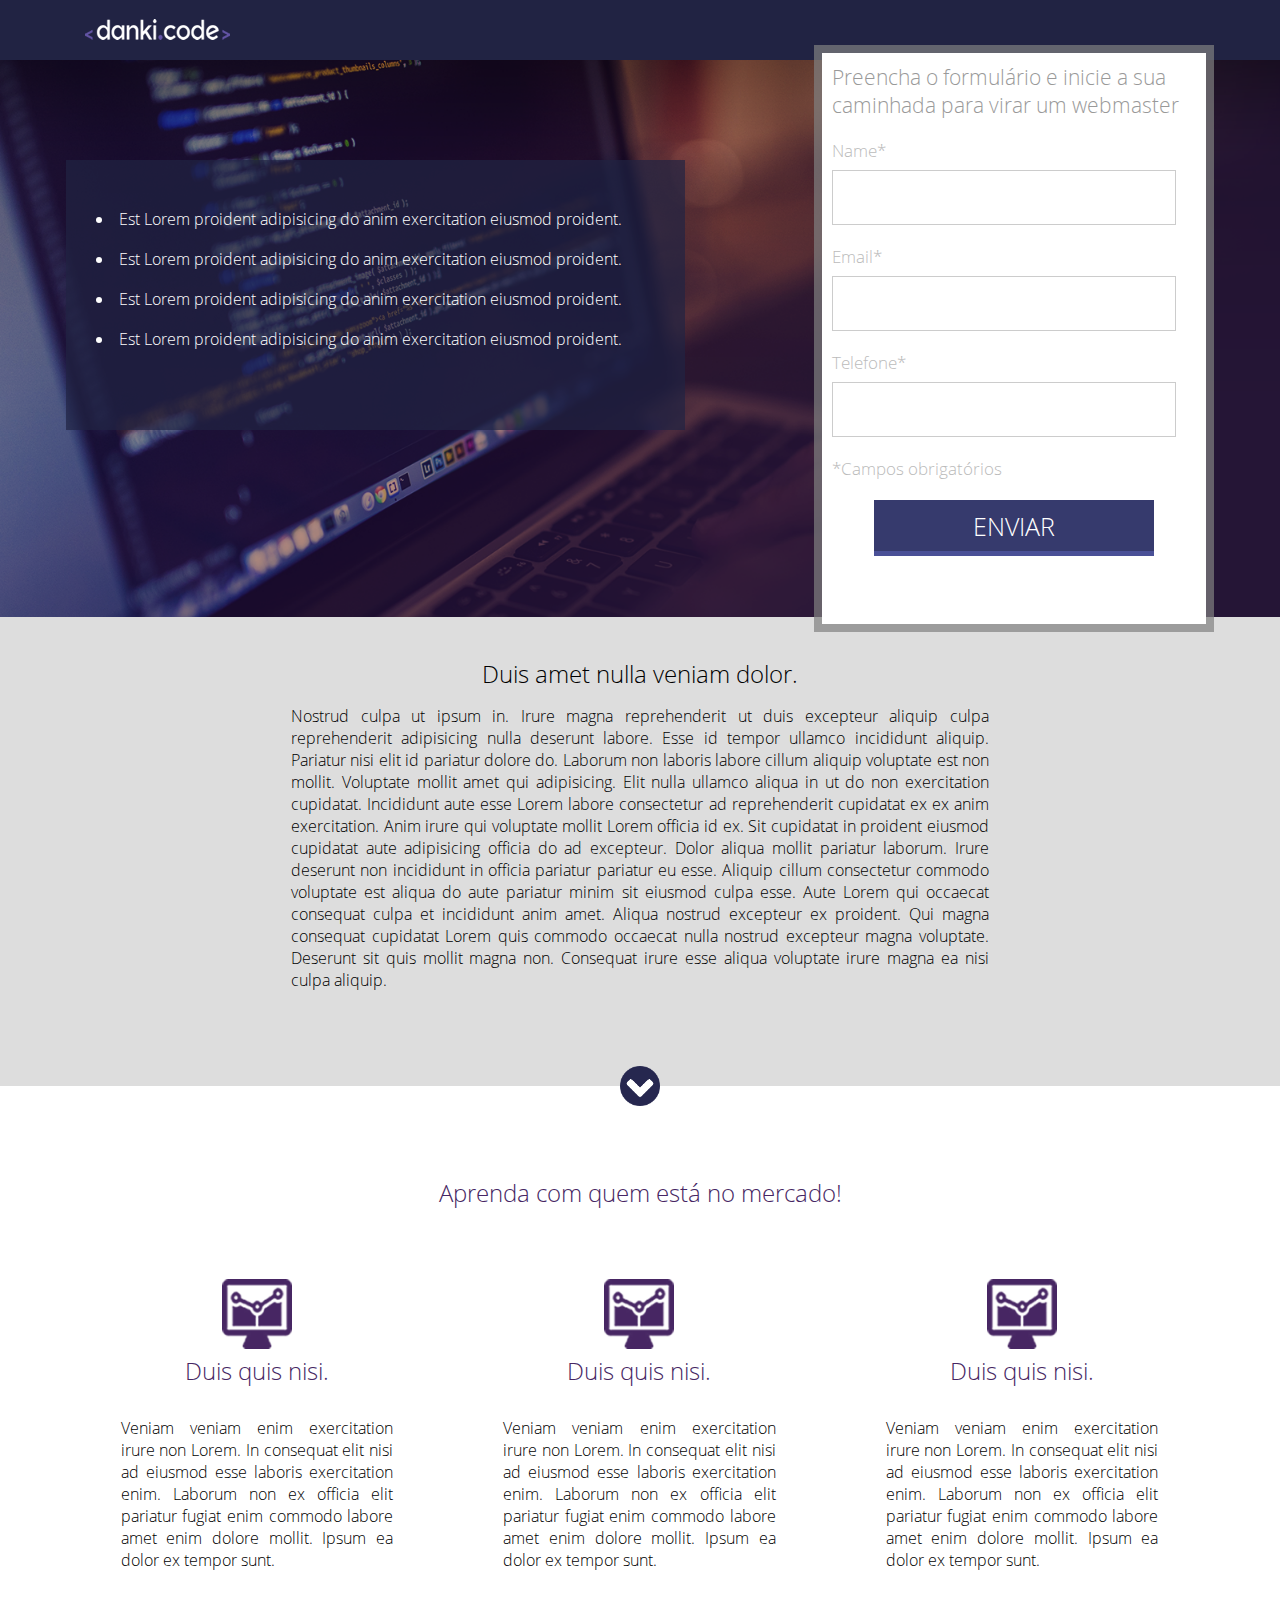
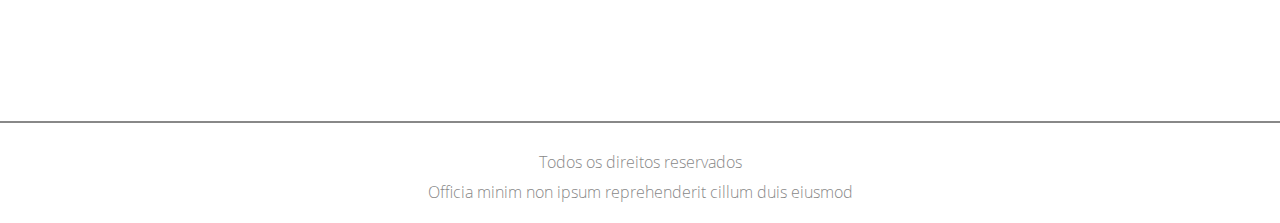
<file: curso-webmaster-front-end-completo/projeto#1/index.html>
<!DOCTYPE html>
<htm>
    <head>
        <meta charset="utf-8">
        <title>Projeto 01</title>
        <link rel="stylesheet" href="css/style.css" type="text/css">
    </head>
    <body>
        <div class="header">
            <div class="center">
                <img src="images/logo.png">
            </div>
        </div>        
        <div class="container-banner">
            <div class="center">
                <div class="container-list">
                    <ul>
                        <li>Est Lorem proident adipisicing do anim exercitation eiusmod proident.</li>
                        <li>Est Lorem proident adipisicing do anim exercitation eiusmod proident.</li>
                        <li>Est Lorem proident adipisicing do anim exercitation eiusmod proident.</li>
                        <li>Est Lorem proident adipisicing do anim exercitation eiusmod proident.</li>
                    </ul>
                </div>
                <div class="form">
                    <h2>
                        Preencha o formulário e inicie a sua caminhada para virar um webmaster
                    </h2>
                    <form>
                        <div class="input-container">
                            <span>Name*</span>
                            <input type="text" name="name" required>
                        </div>
                        <div class="input-container">
                            <span>Email*</span>
                            <input type="text" name="email" required>
                        </div>
                        <div class="input-container">
                            <span>Telefone*</span>
                            <input type="text" name="telefone" required>
                        </div>
                        <p class="warning">*Campos obrigatórios</p>
                        <div class="input-submit-container">
                            <input type="submit" name="action" value="Enviar">
                        </div>
                    </form>
                </div>
                <div class="clear"></div>
            </div>                
        </div> 
        
        <div class="container-content">
            <div class="center">
                <h2>Duis amet nulla veniam dolor.</h2>
                <p>
                    Nostrud culpa ut ipsum in. Irure magna reprehenderit ut duis excepteur aliquip culpa reprehenderit adipisicing nulla deserunt labore. Esse id tempor ullamco incididunt aliquip. Pariatur nisi elit id pariatur dolore do. Laborum non laboris labore cillum aliquip voluptate est non mollit. Voluptate mollit amet qui adipisicing. Elit nulla ullamco aliqua in ut do non exercitation cupidatat.
                    Incididunt aute esse Lorem labore consectetur ad reprehenderit cupidatat ex ex anim exercitation. Anim irure qui voluptate mollit Lorem officia id ex. Sit cupidatat in proident eiusmod cupidatat aute adipisicing officia do ad excepteur. Dolor aliqua mollit pariatur laborum. Irure deserunt non incididunt in officia pariatur pariatur eu esse.
                    Aliquip cillum consectetur commodo voluptate est aliqua do aute pariatur minim sit eiusmod culpa esse. Aute Lorem qui occaecat consequat culpa et incididunt anim amet. Aliqua nostrud excepteur ex proident. Qui magna consequat cupidatat Lorem quis commodo occaecat nulla nostrud excepteur magna voluptate. Deserunt sit quis mollit magna non. Consequat irure esse aliqua voluptate irure magna ea nisi culpa aliquip.
                </p>
            </div>
            <div class="arrow"></div>
        </div>
        <div class="section-1">
            <div class="center">
                <h2>Aprenda com quem está no mercado!</h2>
                <div class="container-section">
                    <div class="container-single">
                        <div><img src="images/icon.png"></div>
                        <div class="text-container-single">
                            <h2>Duis quis nisi.</h2>
                            <p>
                                Veniam veniam enim exercitation irure non Lorem. 
                                In consequat elit nisi ad eiusmod esse laboris exercitation enim. 
                                Laborum non ex officia elit pariatur fugiat enim commodo labore 
                                amet enim dolore mollit. Ipsum ea dolor ex tempor sunt.
                            </p>
                        </div>
                    </div>
                    <div class="container-single">
                        <div><img src="images/icon.png"></div>
                        <div class="text-container-single">
                            <h2>Duis quis nisi.</h2>
                            <p>
                                Veniam veniam enim exercitation irure non Lorem. 
                                In consequat elit nisi ad eiusmod esse laboris exercitation enim. 
                                Laborum non ex officia elit pariatur fugiat enim commodo labore 
                                amet enim dolore mollit. Ipsum ea dolor ex tempor sunt.
                            </p>
                        </div>
                    </div>
                    <div class="container-single">
                        <div><img src="images/icon.png"></div>
                        <div class="text-container-single">
                            <h2>Duis quis nisi.</h2>
                            <p>
                                Veniam veniam enim exercitation irure non Lorem. 
                                In consequat elit nisi ad eiusmod esse laboris exercitation enim. 
                                Laborum non ex officia elit pariatur fugiat enim commodo labore 
                                amet enim dolore mollit. Ipsum ea dolor ex tempor sunt.
                            </p>
                        </div>
                    </div>
                    <div class="clear"></div>
                </div>
            </div>
        </div>        
        <div class="footer">
            <p>Todos os direitos reservados</p>
            <p>Officia minim non ipsum reprehenderit cillum duis eiusmod</p>
        </div>
    </body>
</htm>
</file>
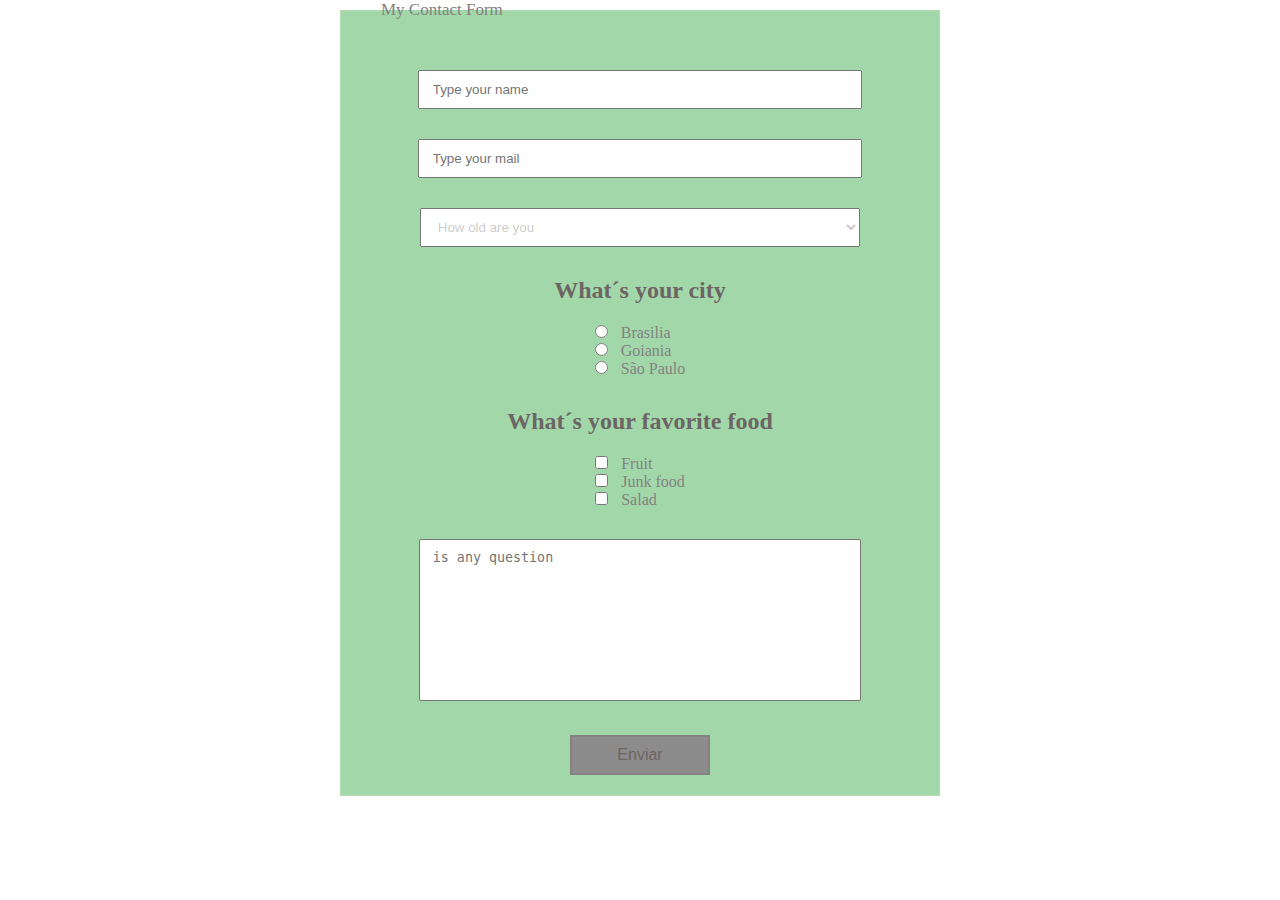
<file: module-dominando-css/criando-formulario-contato/index.html>
<!DOCTYPE html>
<html>
    <head>
        <meta charset="utf-8">
        <title>Form contact</title>
        <link rel="stylesheet" type="text/css" href="style.css">
    </head>
    <body>
        <form>
            <fieldset>
                <legend>My Contact Form</legend>
                <div><input type="text" name="" placeholder="Type your name"></div>
                <div><input type="text" name="" placeholder="Type your mail"></div>
                <div>
                    <select name="lista">
                        <option disabled selected>How old are you</option>
                        <option>30</option>
                        <option>40</option>
                        <option>50+</option>
                    </select>
                </div>
                <h2>What´s your city</h2>
                <div class="radio-input">
                    <div>                    
                        <input type="radio" name="city" value=""><span>Brasilia</span>
                    </div>
                    <div>                    
                        <input type="radio" name="city" value=""><span>Goiania</span>
                    </div>
                    <div>                    
                        <input type="radio" name="city" value=""><span>São Paulo</span>
                    </div>
                </div>
                <h2>What´s your favorite food</h2>
                <div class="radio-input">
                    <div>                    
                        <input type="checkbox" name="city" value=""><span>Fruit</span>
                    </div>
                    <div>                    
                        <input type="checkbox" name="city" value=""><span>Junk food</span>
                    </div>
                    <div>                    
                       <input type="checkbox" name="city" value=""><span>Salad</span>
                    </div> 
                </div>
                <div>
                    <textarea placeholder="is any question"></textarea>
                </div>
                <div>
                    <input type="submit" name="action" value="Enviar">
                </div>
            </fieldset>
        </form>
    </body>
</html>
</file>
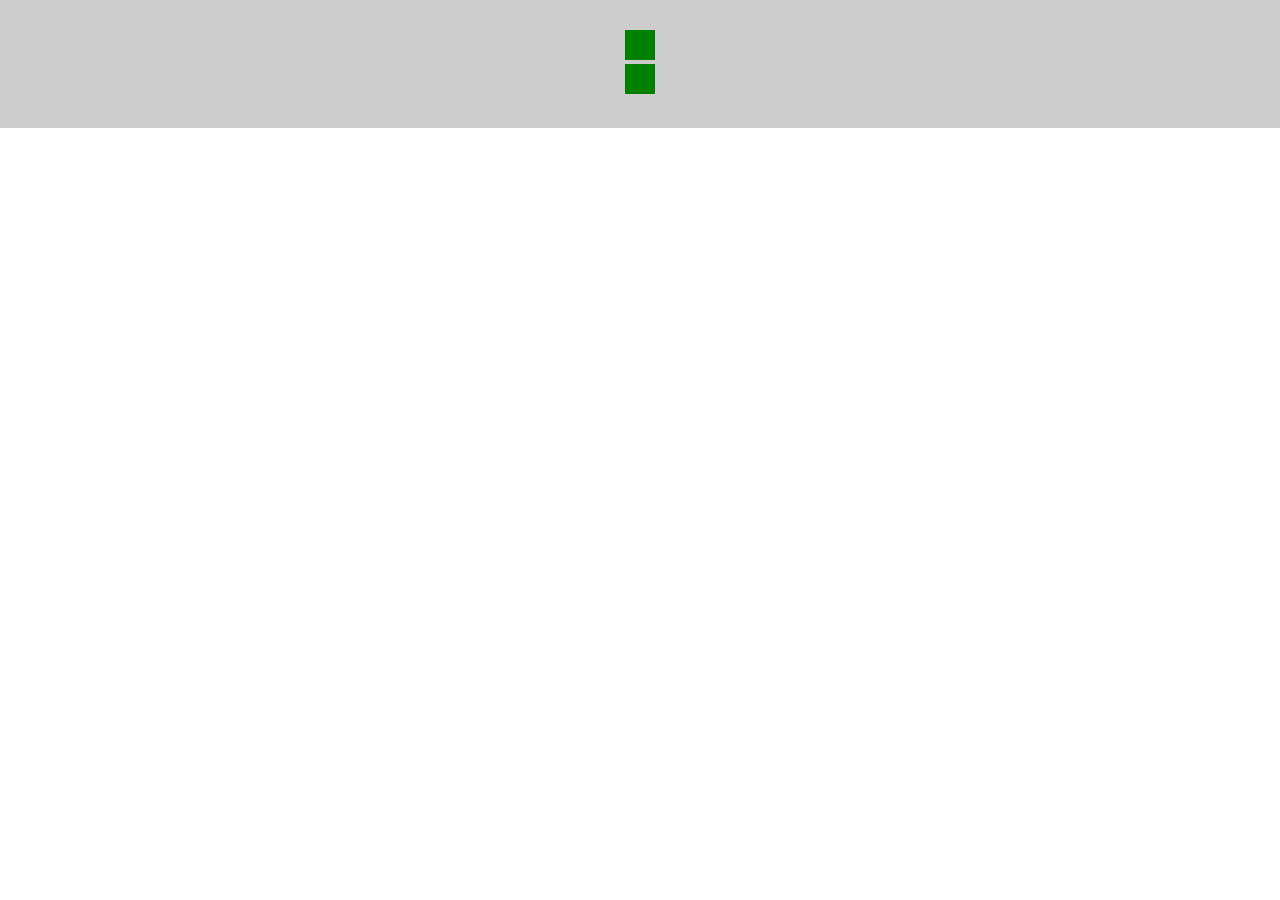
<file: module-dominando-css/formulario-input-file/index.html>
<!DOCTYPE html>
<html>
    <head>
        <meta charset="utf-8">
        <title>Form Input File</title>
        <link rel="stylesheet" type="text/css" href="style.css">
    </head>
    <body>
        <form>
            <!--
            <input id="file" type="file" name="file">
            <label for="file">Clique aqui!</label>
            <select>
                <option>item 1</option>
                <option>item 2</option>
            </select>
            -->
            <div>
                <input name="check1" type="checkbox" id="check1">
                <label for="check1"></label>
            </div>
            <div>
                <input name="check2" type="checkbox" id="check2">
                <label for="check2"></label>
            </div>
        </form>
    </body>
</html>
</file>
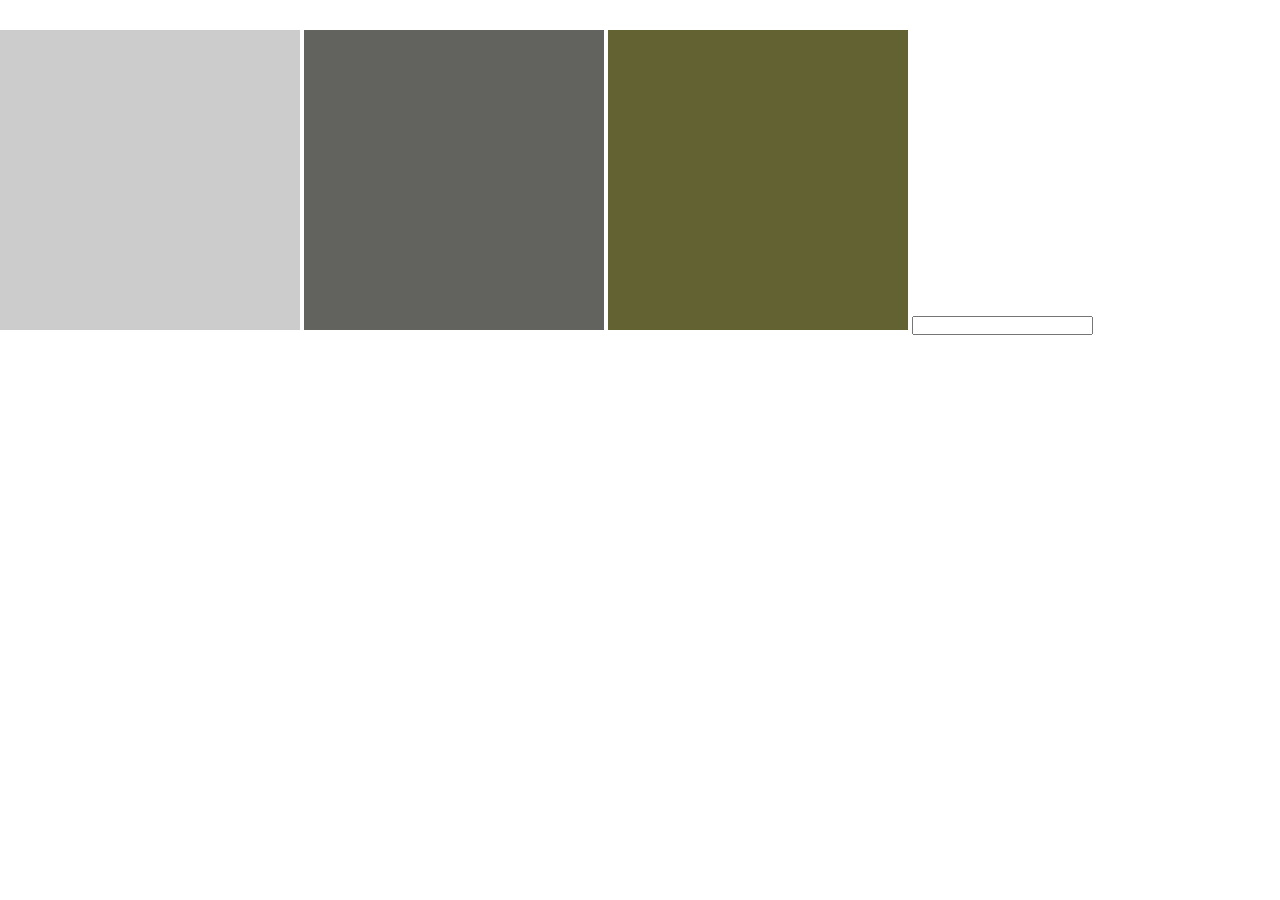
<file: module-dominando-css/pseudo-classes-1/index.html>
<!DOCTYPE html>
<html>
    <head>
        <meta charset="utf-8">
        <title>Propriedade Position</title>
        <link rel="stylesheet" type="text/css" href="style.css">
    </head>
    <body>        
        <div class="test">            
        </div>
        <div class="test1"></div>
        <div class="test2"></div>
        <input class="test3" type="text">
    </body>
</html>
</file>
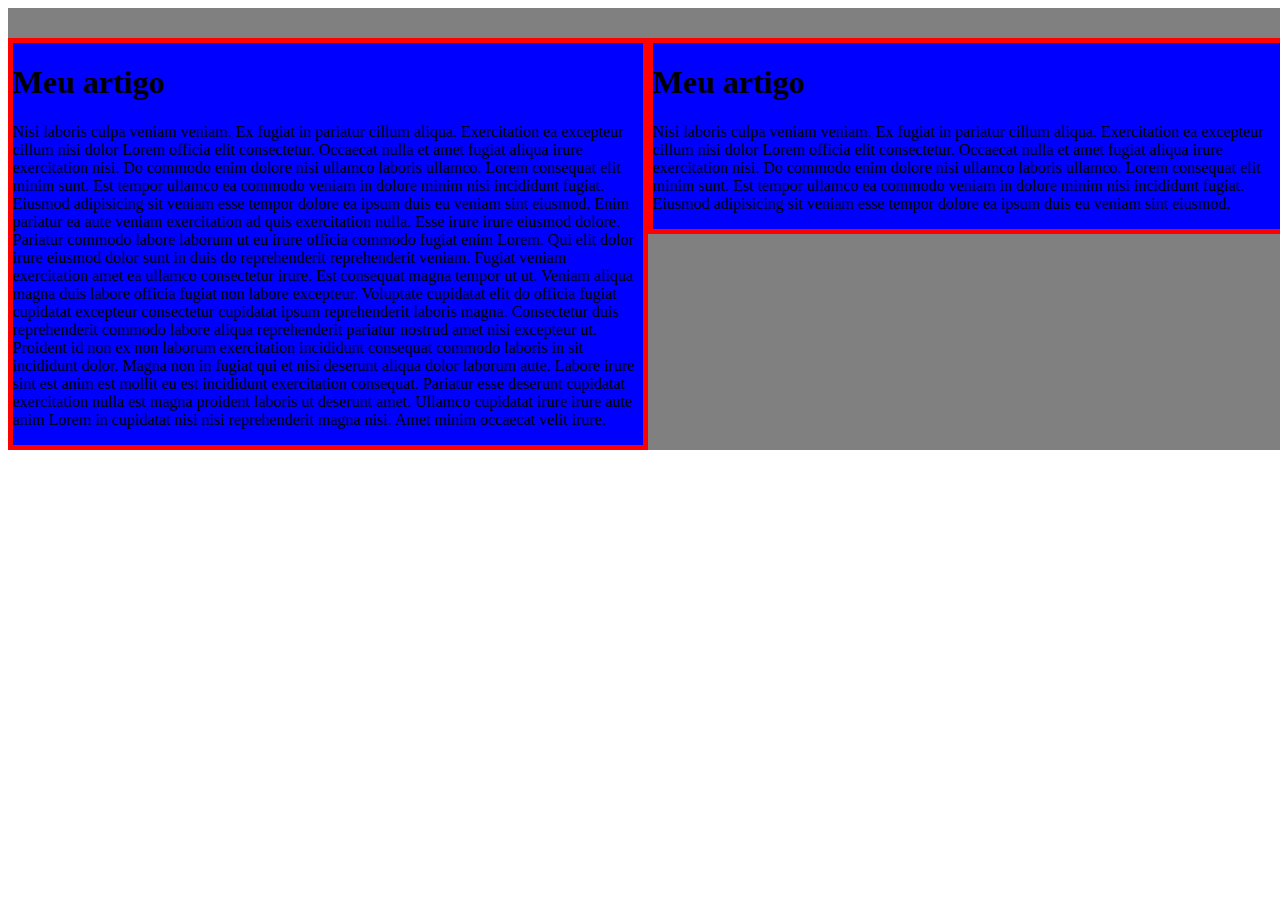
<file: module-iniciando-com-css/a-propriedade-display-tecnicas-espacamentos/index.html>
<!DOCTYPE html>
<html>
    <head>
        <meta charset="utf-8">
        <title>Mais-Sobre-Espaçamentos</title>        
        <link rel="stylesheet" href="style.css" type="text/css">
    </head>
    <body>
        <div class="center">
            <div class="artigo">
                <h1>Meu artigo</h1>
                <p>
                    Nisi laboris culpa veniam veniam. Ex fugiat in pariatur cillum aliqua. Exercitation ea excepteur cillum nisi dolor Lorem officia elit consectetur. Occaecat nulla et amet fugiat aliqua irure exercitation nisi. Do commodo enim dolore nisi ullamco laboris ullamco.
                    Lorem consequat elit minim sunt. Est tempor ullamco ea commodo veniam in dolore minim nisi incididunt fugiat. Eiusmod adipisicing sit veniam esse tempor dolore ea ipsum duis eu veniam sint eiusmod.
                    Enim pariatur ea aute veniam exercitation ad quis exercitation nulla. Esse irure irure eiusmod dolore. Pariatur commodo labore laborum ut eu irure officia commodo fugiat enim Lorem. Qui elit dolor irure eiusmod dolor sunt in duis do reprehenderit reprehenderit veniam. Fugiat veniam exercitation amet ea ullamco consectetur irure. Est consequat magna tempor ut ut.
                    Veniam aliqua magna duis labore officia fugiat non labore excepteur. Voluptate cupidatat elit do officia fugiat cupidatat excepteur consectetur cupidatat ipsum reprehenderit laboris magna. Consectetur duis reprehenderit commodo labore aliqua reprehenderit pariatur nostrud amet nisi excepteur ut. Proident id non ex non laborum exercitation incididunt consequat commodo laboris in sit incididunt dolor. Magna non in fugiat qui et nisi deserunt aliqua dolor laborum aute. Labore irure sint est anim est mollit eu est incididunt exercitation consequat.
                    Pariatur esse deserunt cupidatat exercitation nulla est magna proident laboris ut deserunt amet. Ullamco cupidatat irure irure aute anim Lorem in cupidatat nisi nisi reprehenderit magna nisi. Amet minim occaecat velit irure.
                </p>
            </div>
            <div class="artigo">
                <h1>Meu artigo</h1>
                <p>
                    Nisi laboris culpa veniam veniam. Ex fugiat in pariatur cillum aliqua. Exercitation ea excepteur cillum nisi dolor Lorem officia elit consectetur. Occaecat nulla et amet fugiat aliqua irure exercitation nisi. Do commodo enim dolore nisi ullamco laboris ullamco.
                    Lorem consequat elit minim sunt. Est tempor ullamco ea commodo veniam in dolore minim nisi incididunt fugiat. Eiusmod adipisicing sit veniam esse tempor dolore ea ipsum duis eu veniam sint eiusmod.                    
                </p>
            </div>
        </div>

    </body>
</html>
</file>
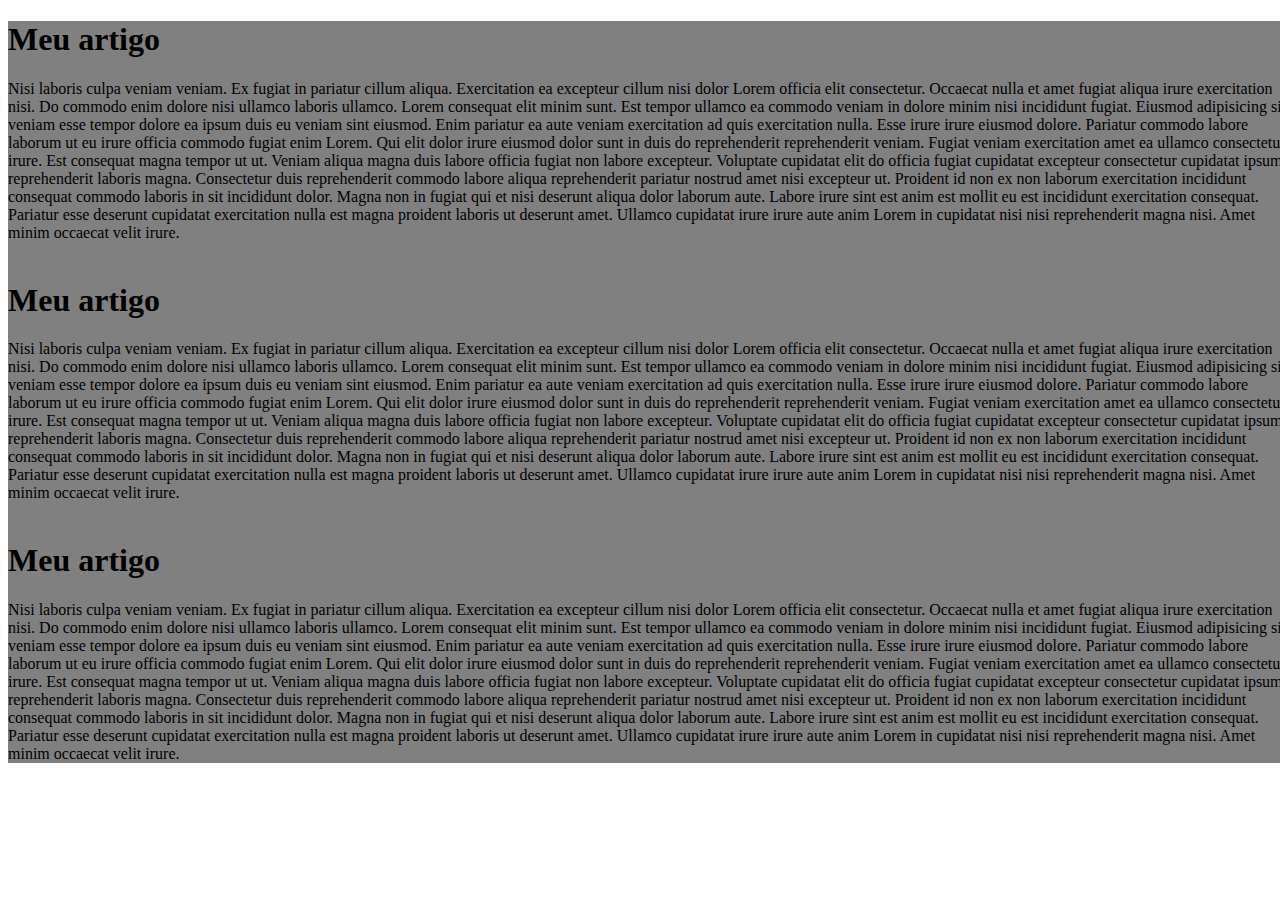
<file: module-iniciando-com-css/mais-sobre-espaçamentos/index.html>
<!DOCTYPE html>
<html>
    <head>
        <meta charset="utf-8">
        <title>Mais-Sobre-Espaçamentos</title>        
        <link rel="stylesheet" href="style.css" type="text/css">
    </head>
    <body>
        <div class="center">
            <div class="artigo">
                <h1>Meu artigo</h1>
                <p>
                    Nisi laboris culpa veniam veniam. Ex fugiat in pariatur cillum aliqua. Exercitation ea excepteur cillum nisi dolor Lorem officia elit consectetur. Occaecat nulla et amet fugiat aliqua irure exercitation nisi. Do commodo enim dolore nisi ullamco laboris ullamco.
                    Lorem consequat elit minim sunt. Est tempor ullamco ea commodo veniam in dolore minim nisi incididunt fugiat. Eiusmod adipisicing sit veniam esse tempor dolore ea ipsum duis eu veniam sint eiusmod.
                    Enim pariatur ea aute veniam exercitation ad quis exercitation nulla. Esse irure irure eiusmod dolore. Pariatur commodo labore laborum ut eu irure officia commodo fugiat enim Lorem. Qui elit dolor irure eiusmod dolor sunt in duis do reprehenderit reprehenderit veniam. Fugiat veniam exercitation amet ea ullamco consectetur irure. Est consequat magna tempor ut ut.
                    Veniam aliqua magna duis labore officia fugiat non labore excepteur. Voluptate cupidatat elit do officia fugiat cupidatat excepteur consectetur cupidatat ipsum reprehenderit laboris magna. Consectetur duis reprehenderit commodo labore aliqua reprehenderit pariatur nostrud amet nisi excepteur ut. Proident id non ex non laborum exercitation incididunt consequat commodo laboris in sit incididunt dolor. Magna non in fugiat qui et nisi deserunt aliqua dolor laborum aute. Labore irure sint est anim est mollit eu est incididunt exercitation consequat.
                    Pariatur esse deserunt cupidatat exercitation nulla est magna proident laboris ut deserunt amet. Ullamco cupidatat irure irure aute anim Lorem in cupidatat nisi nisi reprehenderit magna nisi. Amet minim occaecat velit irure.
                </p>
            </div>
            <div class="artigo">
                <h1>Meu artigo</h1>
                <p>
                    Nisi laboris culpa veniam veniam. Ex fugiat in pariatur cillum aliqua. Exercitation ea excepteur cillum nisi dolor Lorem officia elit consectetur. Occaecat nulla et amet fugiat aliqua irure exercitation nisi. Do commodo enim dolore nisi ullamco laboris ullamco.
                    Lorem consequat elit minim sunt. Est tempor ullamco ea commodo veniam in dolore minim nisi incididunt fugiat. Eiusmod adipisicing sit veniam esse tempor dolore ea ipsum duis eu veniam sint eiusmod.
                    Enim pariatur ea aute veniam exercitation ad quis exercitation nulla. Esse irure irure eiusmod dolore. Pariatur commodo labore laborum ut eu irure officia commodo fugiat enim Lorem. Qui elit dolor irure eiusmod dolor sunt in duis do reprehenderit reprehenderit veniam. Fugiat veniam exercitation amet ea ullamco consectetur irure. Est consequat magna tempor ut ut.
                    Veniam aliqua magna duis labore officia fugiat non labore excepteur. Voluptate cupidatat elit do officia fugiat cupidatat excepteur consectetur cupidatat ipsum reprehenderit laboris magna. Consectetur duis reprehenderit commodo labore aliqua reprehenderit pariatur nostrud amet nisi excepteur ut. Proident id non ex non laborum exercitation incididunt consequat commodo laboris in sit incididunt dolor. Magna non in fugiat qui et nisi deserunt aliqua dolor laborum aute. Labore irure sint est anim est mollit eu est incididunt exercitation consequat.
                    Pariatur esse deserunt cupidatat exercitation nulla est magna proident laboris ut deserunt amet. Ullamco cupidatat irure irure aute anim Lorem in cupidatat nisi nisi reprehenderit magna nisi. Amet minim occaecat velit irure.
                </p>
            </div>
            <div class="artigo">
                <h1>Meu artigo</h1>
                <p>
                    Nisi laboris culpa veniam veniam. Ex fugiat in pariatur cillum aliqua. Exercitation ea excepteur cillum nisi dolor Lorem officia elit consectetur. Occaecat nulla et amet fugiat aliqua irure exercitation nisi. Do commodo enim dolore nisi ullamco laboris ullamco.
                    Lorem consequat elit minim sunt. Est tempor ullamco ea commodo veniam in dolore minim nisi incididunt fugiat. Eiusmod adipisicing sit veniam esse tempor dolore ea ipsum duis eu veniam sint eiusmod.
                    Enim pariatur ea aute veniam exercitation ad quis exercitation nulla. Esse irure irure eiusmod dolore. Pariatur commodo labore laborum ut eu irure officia commodo fugiat enim Lorem. Qui elit dolor irure eiusmod dolor sunt in duis do reprehenderit reprehenderit veniam. Fugiat veniam exercitation amet ea ullamco consectetur irure. Est consequat magna tempor ut ut.
                    Veniam aliqua magna duis labore officia fugiat non labore excepteur. Voluptate cupidatat elit do officia fugiat cupidatat excepteur consectetur cupidatat ipsum reprehenderit laboris magna. Consectetur duis reprehenderit commodo labore aliqua reprehenderit pariatur nostrud amet nisi excepteur ut. Proident id non ex non laborum exercitation incididunt consequat commodo laboris in sit incididunt dolor. Magna non in fugiat qui et nisi deserunt aliqua dolor laborum aute. Labore irure sint est anim est mollit eu est incididunt exercitation consequat.
                    Pariatur esse deserunt cupidatat exercitation nulla est magna proident laboris ut deserunt amet. Ullamco cupidatat irure irure aute anim Lorem in cupidatat nisi nisi reprehenderit magna nisi. Amet minim occaecat velit irure.
                </p>
            </div>
        </div>

    </body>
</html>
</file>
<file: curso-webmaster-front-end-completo/projeto#1/css/style.css>
* {
    margin:0;
    padding:0;
    box-sizing: border-box;
    font-family: OpenSans;
}

html, body {
    height: 100%;
}

@font-face {
    font-family: OpenSans;
    src: url('../fonts/OpenSans-Light.ttf');
}

.clear {
    clear: both;
}

.center {
    width: 1200px;
    /*max-width: 1280px;*/
    margin: 0 auto;
    padding: 0 2%;
}

.header {
    min-width: 1200px;
    width: 100%;
    height: 60px;
    background-color: #212343;
}

.header img {
    margin: 19px;
}

.container-banner {
    min-width: 1200px;
    width: 100%;
    height: 557px;
    background-image: url('../images/header_bg.png');
    background-size: cover;
    background-position: center;
}

.container-banner > .center {
    height: 100%;
    /*text-align: right;to produce the same result float right*/
}

.form {
    padding: 10px;
    width: 400px;
    height: calc(100% + 30px);
    background-color: white;
    background-clip:padding-box;
    position: relative;
    top:-15px;
    float: right;
    border: 8px solid rgba(128, 128, 128, 0.7);
    /*display: inline-block; to produce the same result float right*/
}

.form h2 {
    font-weight: normal; /*by default it is bold*/
    color: #999999;
    font-size: 21px;
}

.form p {
    margin: 20px 0;
}

.input-container {
    margin-top: 20px;
}

.input-container span, .form p {
    display: inline-block;
    width: 100%;
    color:#BBBBBB;
    font-size: 17px;
}

.input-container input[type=text] {
    margin-top: 8px;
    width: 344px;
    height: 55px;
    border: 1px solid #cccccc;
}

.form input[type=submit] {
    color: white;
    font-size: 25px;
    width: 280px;
    height: 56px;
    text-transform: uppercase;
    background-color: #363a6d;
    display: inline-block;
    border-top: 0;
    border-right: 0;;
    border-bottom: 5px solid #4a5097;
    border-left: 0;
    cursor: pointer;
}

.form .input-submit-container {
    text-align: center;
}

.form input[type=submit]:hover {
    background-color: #323665;
}

.container-list {
    padding: 30px;
    float:left;
    width: 619px;
    height: 270px;
    background-color: rgba(33, 35, 67, 0.7);
    margin-top: 40px;
}

.container-list ul {
    list-style-position: inside;
}

.container-list ul li {
    color:#fff;
    margin-top: 18px;
}

.container-content {
    padding: 40px 0;
    background-color:#DDDDDD;
    text-align: center;
}

.container-content h2 {
    font-weight: normal;
}

.container-content p {
    width: 698px;
    display: inline-block;
    text-align: justify;
    margin: 15px 0;
}

.arrow {
    position: relative;
    top: 60px;
    left:50%;
    /*margin-top: -20px;*/
    margin-left: -20px;
    width: 40px;
    height: 40px;
    background-image: url('../images/arrow.png');
    background-size: 100% 100%;
}

.container-list {
    padding: 30px;
    float:left;
    width: 619px;
    height: 270px;
    background-color: rgba(33, 35, 67, 0.7);
    margin-top: 100px;
}

.container-list ul {
    list-style-position: inside;
}

.container-list ul li {
    color:#fff;
    margin-top: 18px;
}

.container-content {
    min-width: 1200px;
    padding: 40px 0;
    background-color:#DDDDDD;
    text-align: center;
}

.container-content h2 {
    font-weight: normal;
}

.container-content p {
    width: 698px;
    display: inline-block;
    text-align: justify;
    margin: 15px 0;
}

.arrow {
    position: relative;
    top: 60px;
    left:50%;
    margin-left: -20px;
    width: 40px;
    height: 40px;
    background-image: url('../images/arrow.png');
    background-size: 100% 100%;
}

.section-1 {
    min-width: 1200px;
    padding: 90px 0;
}

.section-1 h2 {
    text-align: center;
    color: #462663;
    font-weight: normal;
}

.container-section {
    margin-top: 40px;
    text-align: center;
}

.container-single  {
    float:left;
    width: 33.3%;
    padding: 30px;
}

.text-container-single p {
    display: inline-block;
    padding: 30px 25px;
    text-align: justify;
}

.container-single img {
    width: 70px;
}

.footer {
    border-top: 2px solid #888888;
    padding: 20px 0;
    text-align: center;
    color: #888888;
}

.footer p {
    margin-top: 8px;
}
</file>
<file: module-dominando-css/criando-formulario-contato/style.css>
* {
    margin: 0;
    padding:0;
}

html, body {
    height: 100%;
    font-family: Tahoma;
}

form {
    width: 96%;
    max-width: 600px;
    margin:0 auto;
    text-align: center;
}

form fieldset {
    padding:20px 40px;
    background-color:rgba(139, 206, 148, 0.8);
    border: 1px solid #b4dbb6f8
}

form legend {
    text-align: left;
    font-size: 17px;
    color: rgb(130,130,130);
}

form input[type=text] {
    display:inline-block;
    margin-top: 30px;
    width: 80%;
    color: #473e3e49;
    padding: 10px 13px;
}

form input[type=text]:focus, form select:focus, form textarea:focus {
    outline: 0;
    background-color:rgba(255, 255, 255, 0.8);
    color: #473e3e49;
    font-size: 16px;
}

form select:hover {
    outline: 0;
    border: 0;
}


form select {
    width: calc(80% + 26px);
    margin-top: 30px;
    padding: 10px 13px;
    display:inline-block;
    color: #473e3e49;
}

form h2 {
    margin-top: 30px;
    color: rgb(109, 101, 101);

}

.radio-input {
    display: inline-block;
    text-align: left;
    margin-top: 20px;
}

.radio-input span {
    margin-left: 13px;
    font-size: 16px;
    color: rgb(130,130,130);
}

form input[type=submit] {
    margin-top: 30px;
    font-size: 16px;
    width: 140px;
    height: 40px;
    cursor: pointer;
    color: rgb(109, 101, 101);
    border: 2px solid rgb(130,130,130);
    background-color: rgb(140,140,140);
}

form textarea {
    margin-top: 30px;
    width: 80%;
    padding: 10px 13px;
    resize: none;
    height: 140px;
}
</file>
<file: module-dominando-css/formulario-input-file/style.css>
* {
    margin: 0;
    padding:0;
}

html, body {
    height: 100%;
    font-family: Tahoma;
}


form {
    text-align: center;
    background-color: #cccccc;
    padding: 30px 0px;
}

/*
input[type=file] {
    display: none;
}

label {
    display: block;
    margin: 40px auto;
    font-size: 17px;
    width: 220px;
    height: 40px;
    background-color: #cccccc;
    color:white;
    text-align: center;
    line-height: 40px;
    cursor: pointer;
}

form select {
    width: 220px;
    height: 30px;
    appearance: none;
    -webkit-appearance: none;
    -moz-appearance: none;
    border:0;
    padding-left: 10px;
    background-image: url('sprite.png');
    background-size: 10px 20px;
    background-repeat: no-repeat;
    background-position: 96% 8px;
}

select::-ms-expand {
    display: none;
}
*/

input[type=checkbox] {
    display: none;
}

label {
    margin: 0 60px;
    display:inline-block;
    width: 30px;
    height: 30px;
    background-color: green;
}

input[type=checkbox]:checked + label {
    background-color: red;
    width: 50px;
}
</file>
<file: module-dominando-css/pseudo-classes-1/style.css>
* {
    margin: 0;
    padding:0;
}

html, body {
    height: 100%;
}

.test, .test1, .test2 {
    width: 300px;
    height: 300px;
    margin-top:30px;
    background-color: #cccccc;
    display:inline-block;
}

.test1 {
    background-color: rgb(98,98,95);
}


.test2 {
    background-color: rgb(98,98,50);
}
/*pseudo-classe

.test:hover {
    background-color:blue;
    height:900px;
}

.test:hover, .test1, .test2 {
    vertical-align: top;
}


.test:active {
    background-color:black;

}

.test3:focus {
    background-color: #cccccc;
}

*/
</file>
<file: module-iniciando-com-css/a-propriedade-display-tecnicas-espacamentos/style.css>
html, body {
    height: 100%;
}

.center {
    width: 1280px;
    margin: 0 auto;
    background-color: gray;
    box-sizing: content-box;
}

.artigo {
    box-sizing: border-box;
    border: 5px solid red;
    background-color:blue;
    margin-top: 30px;  
    width:640px;
    display:inline-block;
    margin-right:-4px;
    vertical-align:top;
}
</file>
<file: module-iniciando-com-css/mais-sobre-espaçamentos/style.css>
html, body {
    height: 100%;
}

.center {
    width: 1280px;
    margin: 0 auto;
    background-color: gray;
    box-sizing: border-box;
}

.artigo {
    margin-bottom: 40px;
}
</file>
